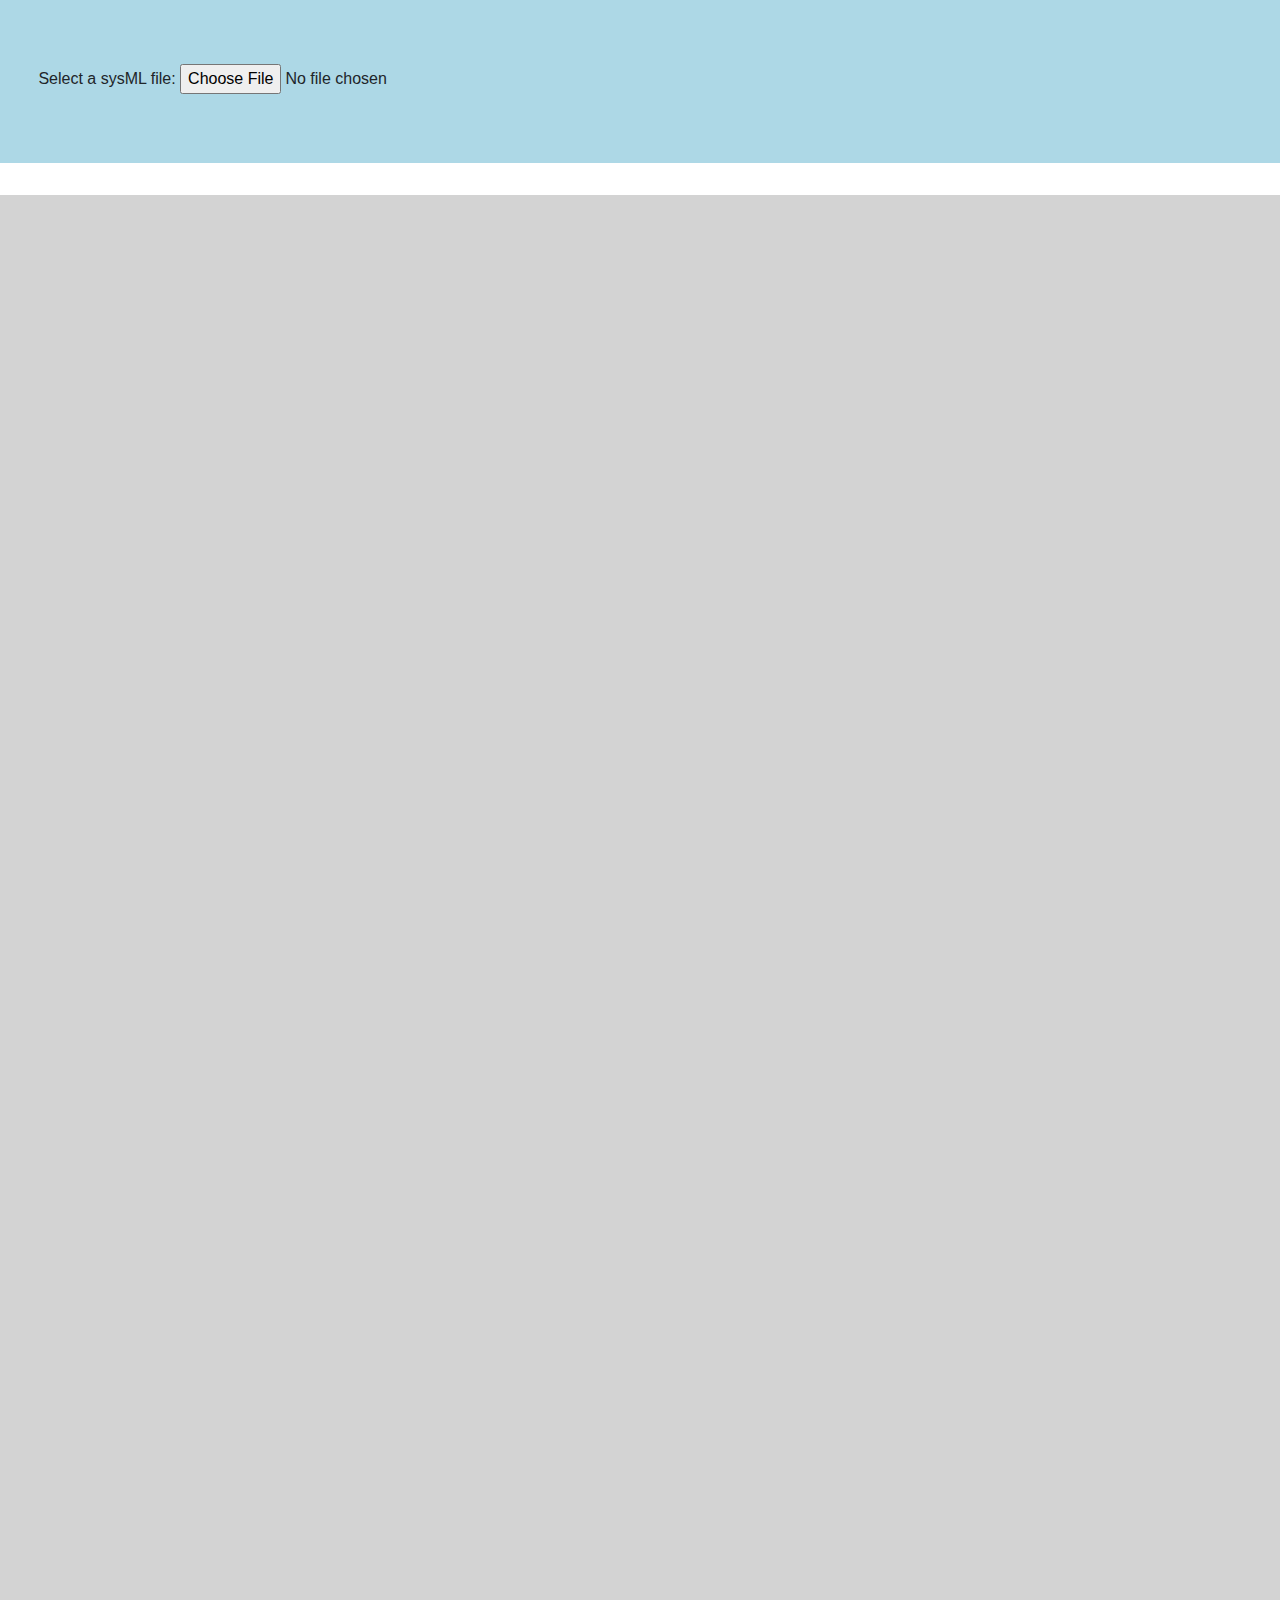
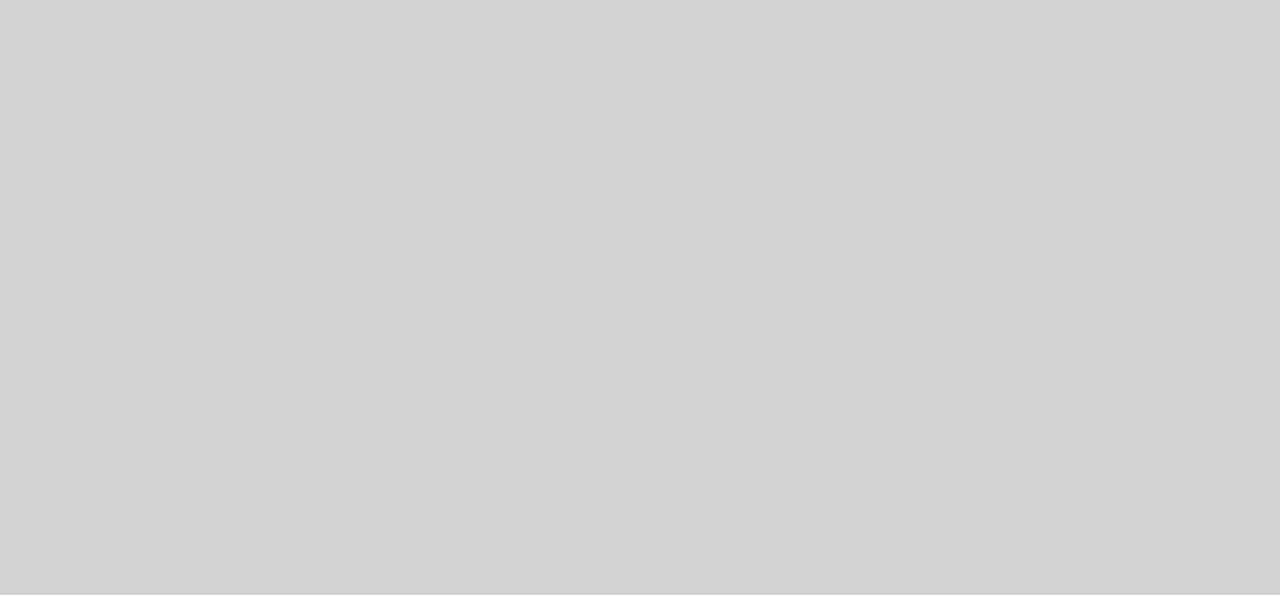
<file: SysML v2 Web Viewer/Frontend/index.html>
<!DOCTYPE html>
<meta charset="UTF-8">
<html>
<head>
    <title>SysML v2 Web Viewer</title>
    <meta name="viewport" content="width=device-width, initial-scale=1">
    <link rel="stylesheet" href="https://maxcdn.bootstrapcdn.com/bootstrap/4.5.2/css/bootstrap.min.css">
    <link rel="stylesheet" href="index.css">
    <script src="https://ajax.googleapis.com/ajax/libs/jquery/3.5.1/jquery.min.js"></script>
    <script src="https://cdnjs.cloudflare.com/ajax/libs/popper.js/1.16.0/umd/popper.min.js"></script>
    <script src="https://maxcdn.bootstrapcdn.com/bootstrap/4.5.2/js/bootstrap.min.js"></script>

    	<!-- Sets the basepath for the library if not in same directory -->
	<script type="text/javascript">
		mxBasePath = '../Graphical representation/src';
	</script>

	<!-- Loads and initializes the library -->

    <script type="text/javascript" src="../Graphical representation/src/js/mxClient.js"></script>

	<!-- Example code -->
	<script type="text/javascript" src="../Graphical representation/files/drawGraphObjects.js"></script>
	<script src="../Graphical representation/files/ObjectsToGraph.js"></script>
	<script src="../Object Definitions/GenericObject.js"></script>
	<script src="../Object Definitions/Part.js"></script>
    <script src="../Object Definitions/Package.js"></script>

    <script type="text/javascript" src="../Parser/SysmlParser.js"></script>
    <script type="text/javascript" src="../Parser/ParseHandlers/ParseHandler.js"></script>
    
</head>
<body onload="createGraph(document.getElementById('graphContainer'))">


<div class="jumbotron jumbotron-fluid">
    
    
    <label for="fileToUpload">Select a sysML file:</label>
    <input type="file" id="fileToUpload" name="fileToUpload" accept=".sysml">   
    

    
</div>

<div class="container-fluid" >
    <div id="graphContainer" style="position:relative;overflow:hidden;min-width:2000px;min-height:2000px;cursor:default;"></div>
</div>
    
<script type="text/javascript">

    var fr = new FileReader();
    var parseResult;
    var filenName;

    document.getElementById('fileToUpload').onchange = function () {  
                    
        fileName = this.value.replace(/.*[\/\\]/, '');

        TOP_LEVEL_OBJECTS = [];
        
        if (fileName.split('.')[1] == "sysml") {

            fr.onload=function(e){ 

                parseResult = PARSER.parse(fr.result);

                createObjects(parseResult, null);
                loopTopLevelArray();
                //drawEdge(sysmlGraph, TOP_LEVEL_OBJECTS[0].graphObject, TOP_LEVEL_OBJECTS[1].graphObject);
                
                console.log(TOP_LEVEL_OBJECTS);    
            } 

            fr.readAsText(this.files[0]); 
        }
    };
</script>

</body>
</html>
</file>
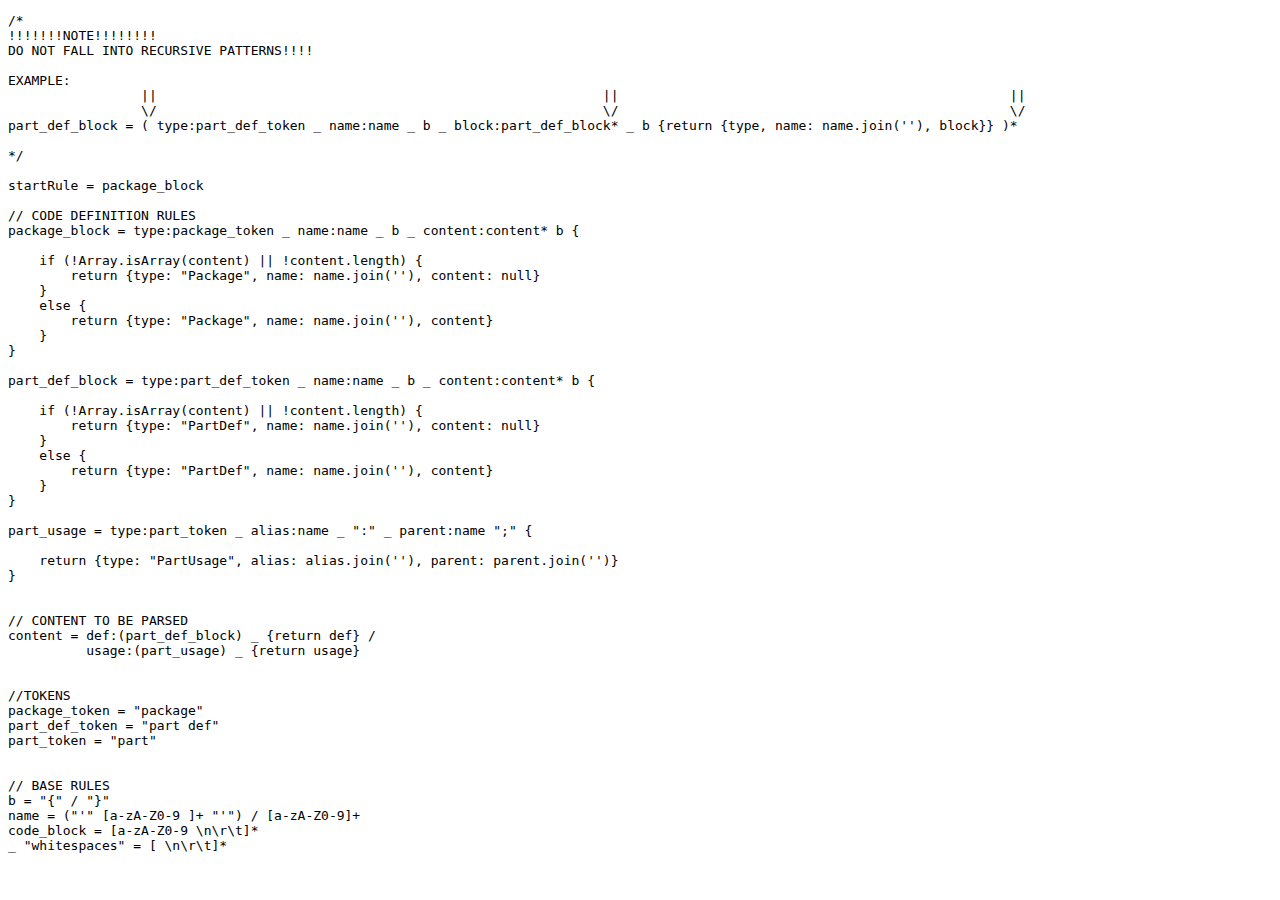
<file: ParserDemo/grammar.html>
<!doctype html>
<html lang="en">
    <head>
        <meta charset="utf-8">  
        <title>Parser Generator Grammar</title
    </head>
    <body>
        <pre>
/* 
!!!!!!!NOTE!!!!!!!!
DO NOT FALL INTO RECURSIVE PATTERNS!!!!

EXAMPLE:
                 ||                                                         ||                                                  ||
                 \/                                                         \/                                                  \/                 
part_def_block = ( type:part_def_token _ name:name _ b _ block:part_def_block* _ b {return {type, name: name.join(''), block}} )* 

*/

startRule = package_block

// CODE DEFINITION RULES
package_block = type:package_token _ name:name _ b _ content:content* b {

    if (!Array.isArray(content) || !content.length) {
        return {type: "Package", name: name.join(''), content: null}
    }
    else {
        return {type: "Package", name: name.join(''), content}
    }
}

part_def_block = type:part_def_token _ name:name _ b _ content:content* b {

    if (!Array.isArray(content) || !content.length) {
        return {type: "PartDef", name: name.join(''), content: null}
    }
    else {
        return {type: "PartDef", name: name.join(''), content}
    }
}

part_usage = type:part_token _ alias:name _ ":" _ parent:name ";" {

    return {type: "PartUsage", alias: alias.join(''), parent: parent.join('')}
}


// CONTENT TO BE PARSED
content = def:(part_def_block) _ {return def} / 
          usage:(part_usage) _ {return usage}


//TOKENS
package_token = "package"
part_def_token = "part def"
part_token = "part"


// BASE RULES
b = "{" / "}"
name = ("'" [a-zA-Z0-9 ]+ "'") / [a-zA-Z0-9]+
code_block = [a-zA-Z0-9 \n\r\t]*
_ "whitespaces" = [ \n\r\t]*
        </pre>
    </body>
</html>
</file>
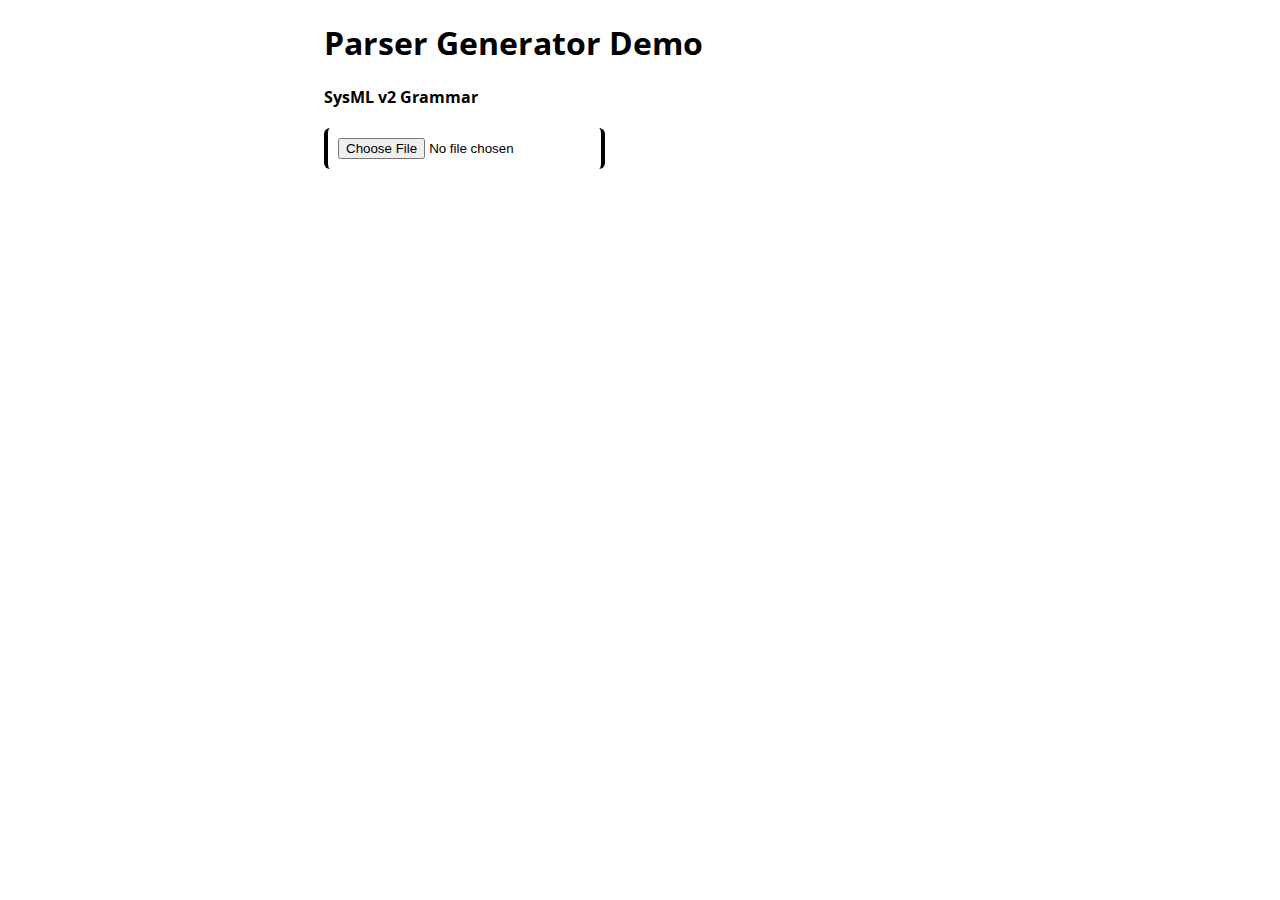
<file: ParserDemo/ParserDemo.html>
<!doctype html>
<html lang="en">
    <head>
        <meta charset="utf-8">
        <script src="sysml-parser.js"></script>    
        <link rel="stylesheet" href="style.css">
        <link rel="preconnect" href="https://fonts.gstatic.com">
        <link href="https://fonts.googleapis.com/css2?family=Open+Sans:wght@300&display=swap" rel="stylesheet">
        <title>Parser Generator Demo</title
    </head>
    <body>
        
        <div id="header">
            <h1>Parser Generator Demo</h1>
            <a href="grammar.html">SysML v2 Grammar</a>
            <input type="file" name="inputfile" id="inputfile"> 
        </div>
        
        <div id="output">
            <h2 id="outputTextFileName"></h2>
            <pre id="outputTextFile"></pre> 
            
            <h2 id="outputParsedArrayName"></h2>
            <pre id="outputParsedArray"></pre> 
        </div>
        
        <script type="text/javascript"> 

            var fr = new FileReader();
            var parsedArray;
            var filenName, text;

            document.getElementById('inputfile').onchange = function () {
                
                
                fileName = this.value.replace(/.*[\/\\]/, '');
                
                if (fileName.split('.')[1] == "sysml") {
                    
                    document.getElementById("outputTextFileName").innerHTML = "Input file: " + fileName;
                    document.getElementById("outputParsedArrayName").innerHTML = "Parsed Array based on input file: " + fileName;

                    fr.onload=function(e){ 

                        text = e.target.result;
                        parsedArray = PARSER.parse(fr.result);

                        console.log(text);
                        console.log(parsedArray);

                        document.getElementById("outputTextFile").innerHTML = text;
                        document.getElementById("outputParsedArray").innerHTML = JSON.stringify(parsedArray, null, '\t');
                    } 

                    fr.readAsText(this.files[0]); 
                }
                else {
                    
                    document.getElementById("outputTextFileName").innerHTML = "";
                    document.getElementById("outputParsedArrayName").innerHTML = "";
                    document.getElementById("outputTextFile").innerHTML = "Wrong file extension. Only accepting .sysml files!";
                    document.getElementById("outputParsedArray").innerHTML = "";
                }
            };
        </script>
    </body>
</html>
</file>
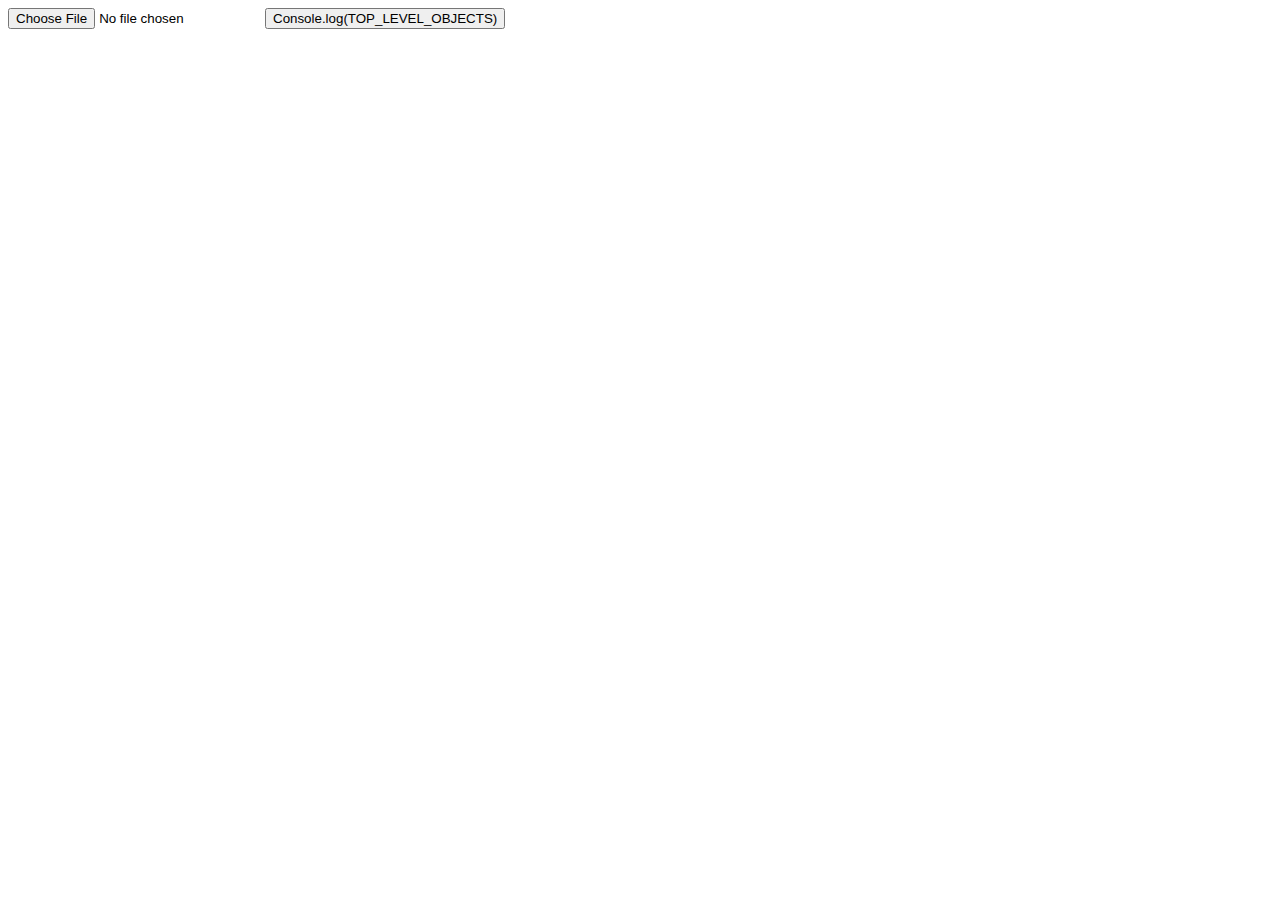
<file: SysML v2 Web Viewer/Parser/test.html>
<!doctype html>
<html lang="en">
    <head>
        <title>Parser Test</title>
        <script type="text/javascript" src="../Object Definitions/GenericObject.js"></script>
        <script type="text/javascript" src="../Object Definitions/Package.js"></script>
        <script type="text/javascript" src="../Object Definitions/Part.js"></script>
        <script type="text/javascript" src="SysmlParser.js"></script>
        <script type="text/javascript" src="ParseHandlers/ParseHandler.js"></script>
    </head>
    <body>

        <input type="file" name="inputfile" id="inputfile"> 
        <button type="button" onclick="console.log(TOP_LEVEL_OBJECTS)">Console.log(TOP_LEVEL_OBJECTS)</button>

        <script type="text/javascript">

            var fr = new FileReader();
            var parseResult;
            var filenName;

            document.getElementById('inputfile').onchange = function () {  
                            
                fileName = this.value.replace(/.*[\/\\]/, '');

                TOP_LEVEL_OBJECTS = [];
                
                if (fileName.split('.')[1] == "sysml") {

                    fr.onload=function(e){ 

                        parseResult = PARSER.parse(fr.result);

                        createObjects(parseResult, null);
                        console.log(TOP_LEVEL_OBJECTS);    
                    } 

                    fr.readAsText(this.files[0]); 
                }
            };
        </script>
    </body>
</html>
</file>
<file: SysML v2 Web Viewer/Frontend/index.css>
.container-fluid{
    background-color: lightgray;
    
}

.jumbotron{
    background-color: lightblue;
    padding-left: 3%;
}
</file>
<file: ParserDemo/style.css>
h1 {
    
    font-family: 'Open Sans', sans-serif;
}

h2 {

    font-family: 'Open Sans', sans-serif;
    margin-top: 50px;
}

a {
    
    display: block;
    font-family: 'Open Sans', sans-serif;
    margin-bottom: 20px;
    font-weight: bold;
    text-decoration: none;
}

a:link, a:visited {
    
    color: black;
}

a:hover, a:active {
    
    color: dimgrey;
}

input {
    
    display: block;
    border-left: 4px solid black;
    border-right: 4px solid black;
    border-radius: 6px;
    padding: 10px;
}

pre {
    
    display: block;
    background-color: #121212;
    color: #FFFFFF;
    border-radius: 10px;
    padding: 10px;
    overflow-x: scroll;
    box-shadow: rgba(0, 0, 0, 0.3) 0px 19px 38px, rgba(0, 0, 0, 0.22) 0px 15px 12px;
}

pre:empty {
    
    display: none;
}

#output {
    
    max-width: 50%;
    width: 50%;
    margin: 0 auto;
}

#header {
    
    max-width: 50%;
    width: 50%;
    margin: 0 auto;
}
</file>
